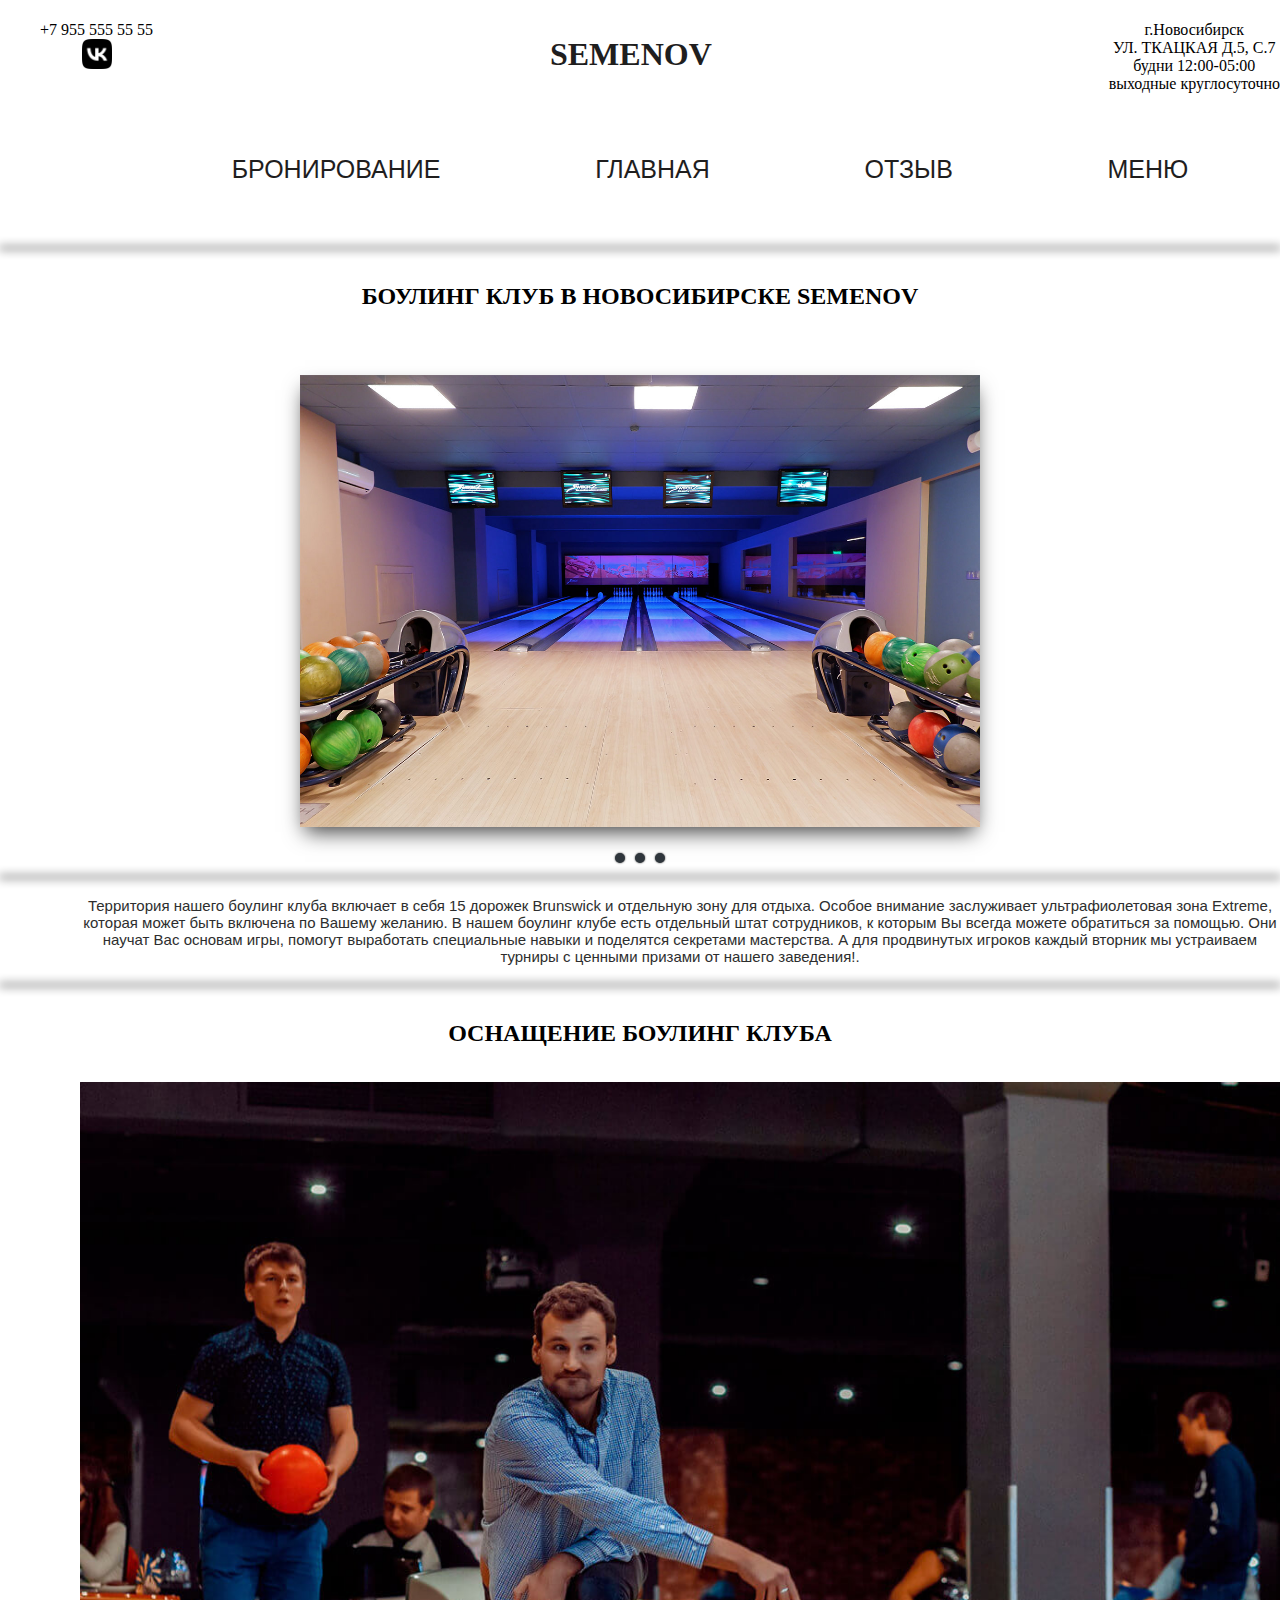
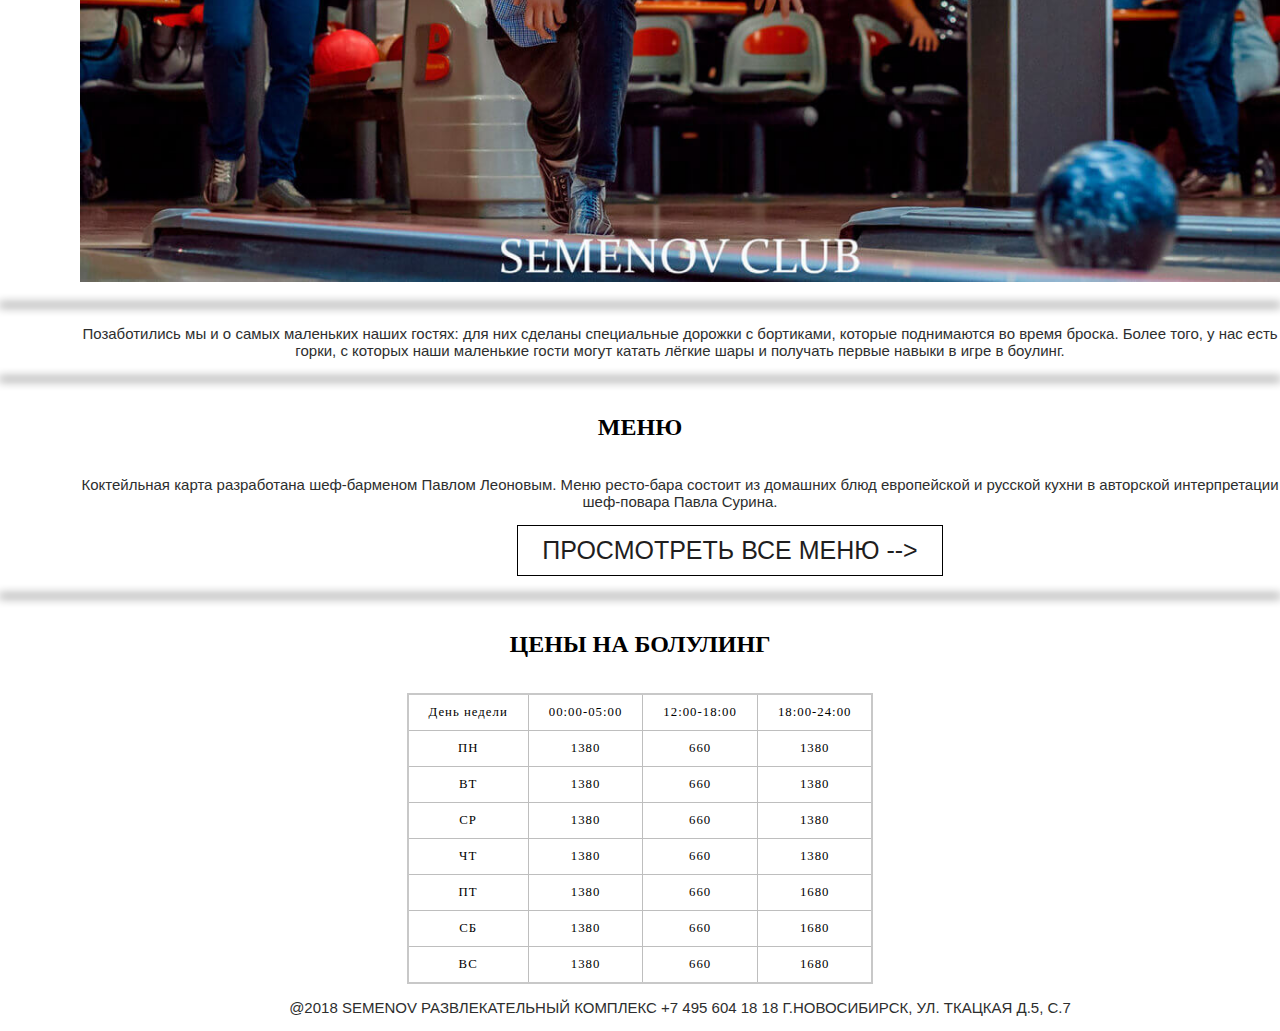
<file: index.html>
<!DOCTYPE html>
<html lang="ru">
  <head>
    <link rel="stylesheet" href="style.css">
    <meta charset="utf-8">
    <meta name="viewport" content="width=device-width, initial-scale=1.0">
    <title>Заголовок страницы</title>
   

    <meta property="og:title" content="Заголовок страницы в OG">
    <meta property="og:description" content="Описание страницы в OG">
    <meta property="og:image" content="https://example.com/image.jpg">
    <meta property="og:url" content="https://example.com/">
  
  <body>
    
    <header>
      <div class="left">+7 955 555 55 55<br>
        <a href="https://vk.com/id232862225"><img src="вк.png" width="30" height="30"></a> 
      </div>
      <div class="right">г.Новосибирск<br> УЛ. ТКАЦКАЯ Д.5, С.7<br>будни 12:00-05:00<br>выходные круглосуточно</div>
      <h1><a href="index.html">  SEMENOV</a></h1>
     
      
      <h3>
        <nav>
          <ul>
            <div class="btngr">
            <button><a href="index3.html">Бронирование</a></button>
            <button><a href="index.html">Главная</a></button>
            <button><a href="index2.html"> Отзыв</a></button>
            <button><a href="index1.html"> Меню</a></button>
            </div>
          </ul>
        </nav>
      </h3>
     
    </header>
    <hr> 
    <main>
      <article>
        <section>
          <h2>БОУЛИНГ КЛУБ В НОВОСИБИРСКЕ SEMENOV</h2>
          <div class="adaptivny-slayder">
            <input type="radio" name="kadoves" id="slaid1" checked>
            <input type="radio" name="kadoves" id="slaid2">
            <input type="radio" name="kadoves" id="slaid3">
             
            <div class="kadoves">
            <label for="slaid1"></label>
            <label for="slaid2"></label>
            <label for="slaid3"></label>
            </div>
             
            <div class="adaptivny-slayder-lasekun">
            <div class="abusteku-deagulus">
            <img src="боулинг2.jpg"/>
            <img src="боулинг3jpg.jpg"/>
            <img src="боулинг4jpg.jpg"/>
            </div>
            </div>
          </div>
          <hr> 
          <p>Территория нашего боулинг клуба включает в себя 15 дорожек Brunswick и отдельную зону для отдыха. Особое внимание заслуживает ультрафиолетовая зона Extreme, которая может быть включена по Вашему желанию.

            В нашем боулинг клубе есть отдельный штат сотрудников, к которым Вы всегда можете обратиться за помощью. Они научат Вас основам игры, помогут выработать специальные навыки и поделятся секретами мастерства. А для продвинутых игроков каждый вторник мы устраиваем турниры с ценными призами от нашего заведения!.</p>
            <hr> 
          </section>
        <section>
          <h2>ОСНАЩЕНИЕ БОУЛИНГ КЛУБА</h2>
          <p><img src="1.jpg"/></p>
          <hr> 
          <p>Позаботились мы и о самых маленьких наших гостях: для них сделаны специальные дорожки с бортиками, которые поднимаются во время броска. Более того, у нас есть горки, с которых наши маленькие гости могут катать лёгкие шары и получать первые навыки в игре в боулинг.</p>
          <hr> 
        </section>
        	
        <section>
          <h2>МЕНЮ</h2>
          
          <p>Коктейльная карта разработана шеф-барменом Павлом Леоновым. Меню ресто-бара состоит из домашних блюд европейской и русской кухни в авторской интерпретации шеф-повара Павла Сурина.</p>
          <p><button><a href="index1.html"> Просмотреть все меню --></a></button></p>
          <hr> 
          
        </section>
        <section>
          <h2>ЦЕНЫ НА БОЛУЛИНГ</h2>
         
          <p>
          <table>
            <tr>
              <td>День недели</td>
              <td>00:00-05:00</td>
              <td>12:00-18:00</td>
              <td>18:00-24:00</td>
              
            </tr>
            <tr>
              <td>ПН</td>
              <td>1380</td>
              <td>660</td>
              <td>1380</td>
              
            </tr>
            <tr>
              <td>ВТ</td>
              <td>1380</td>
              <td>660</td>
              <td>1380</td>
              
            </tr>
            <tr>
              <td>СР</td>
              <td>1380</td>
              <td>660</td>
              <td>1380</td>
              
            </tr>
            <tr>
              <td>ЧТ</td>
              <td>1380</td>
              <td>660</td>
              <td>1380</td>
              
            </tr>
            <tr>
              <td>ПТ</td>
              <td>1380</td>
              <td>660</td>
              <td>1680</td>
              
            </tr>
            <tr>
              <td>СБ</td>
              <td>1380</td>
              <td>660</td>
              <td>1680</td>
              
            </tr>
            <tr>
              <td>ВС</td>
              <td>1380</td>
              <td>660</td>
              <td>1680</td>
              
            </tr>
          </table>
        </p>
        </section>
      
      </article>
    </main>
    <footer>
      <p>@2018 SEMENOV РАЗВЛЕКАТЕЛЬНЫЙ КОМПЛЕКС
        +7 495 604 18 18
        
        Г.НОВОСИБИРСК, УЛ. ТКАЦКАЯ Д.5, С.7</p>
    </footer>
    <!-- сюда можно подключить jquery <script src="scripts/app.js" defer></script> -->
  </body>
</html>
</file>
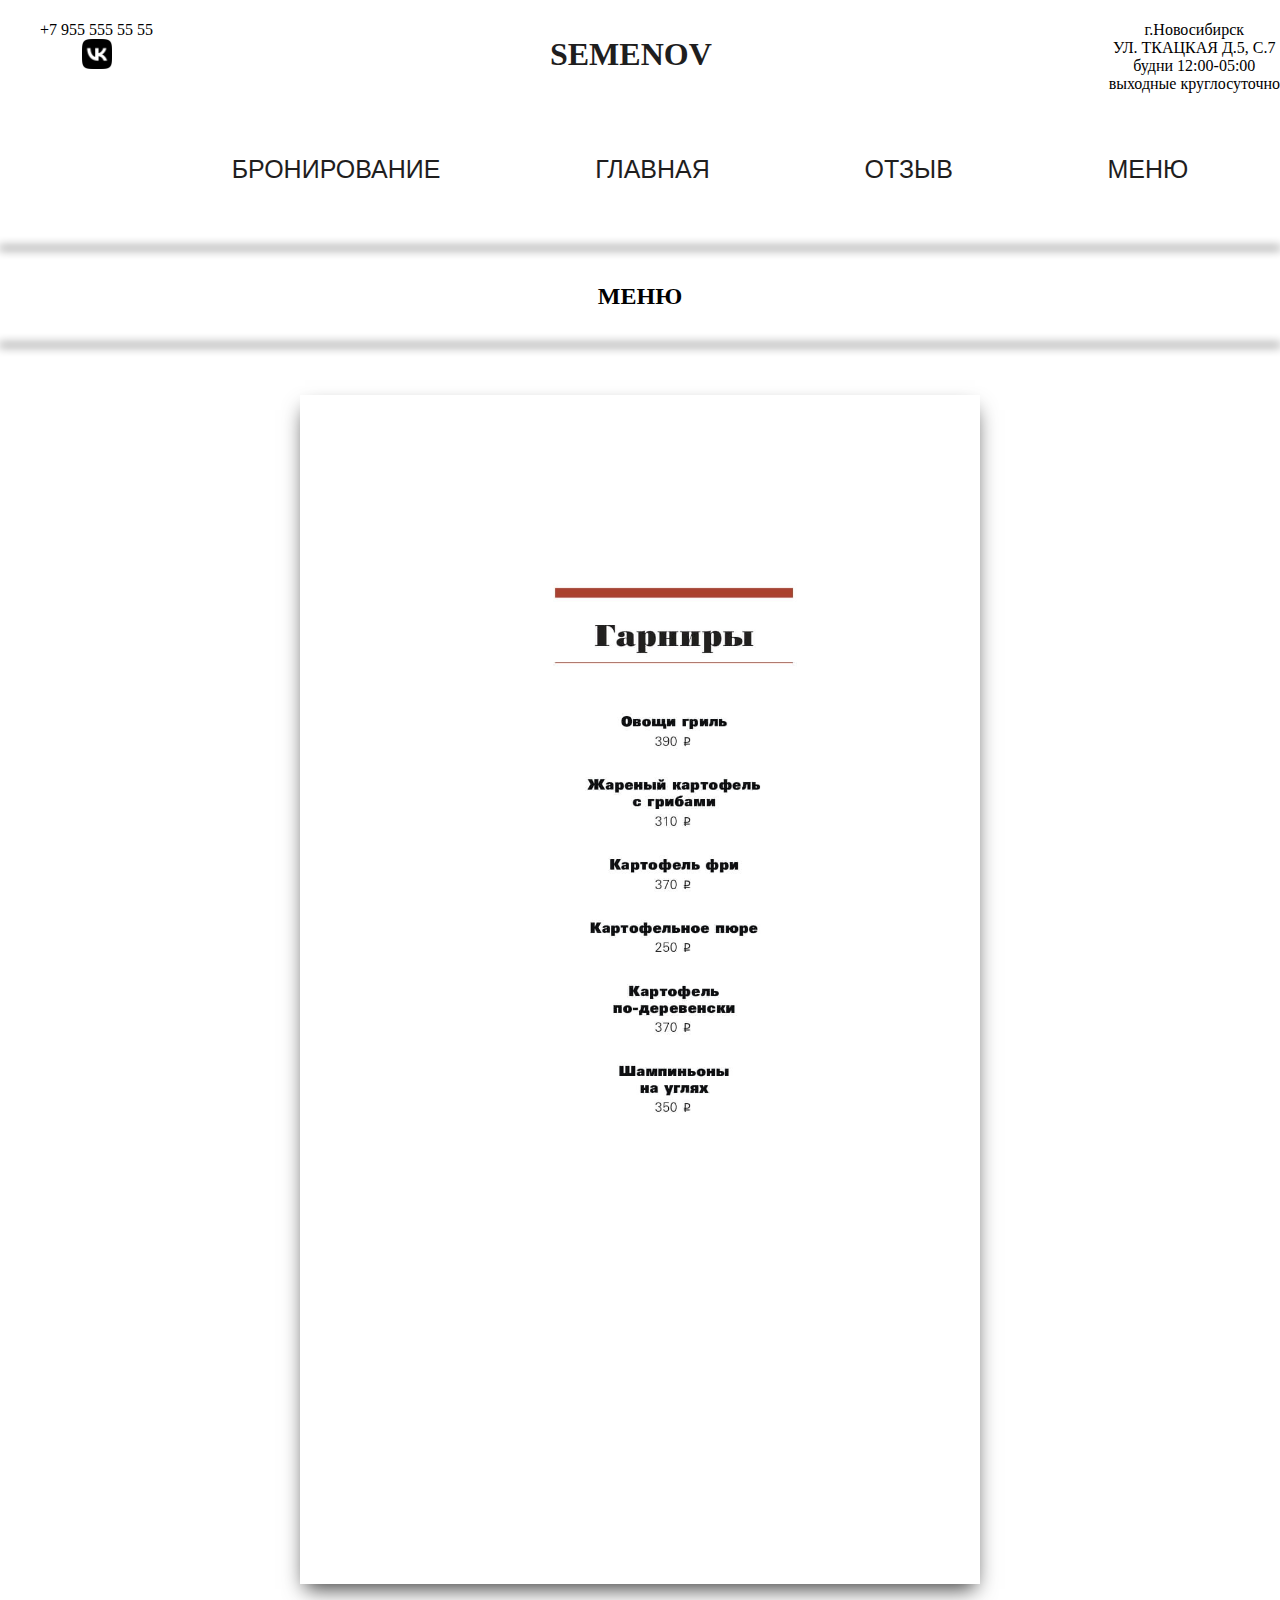
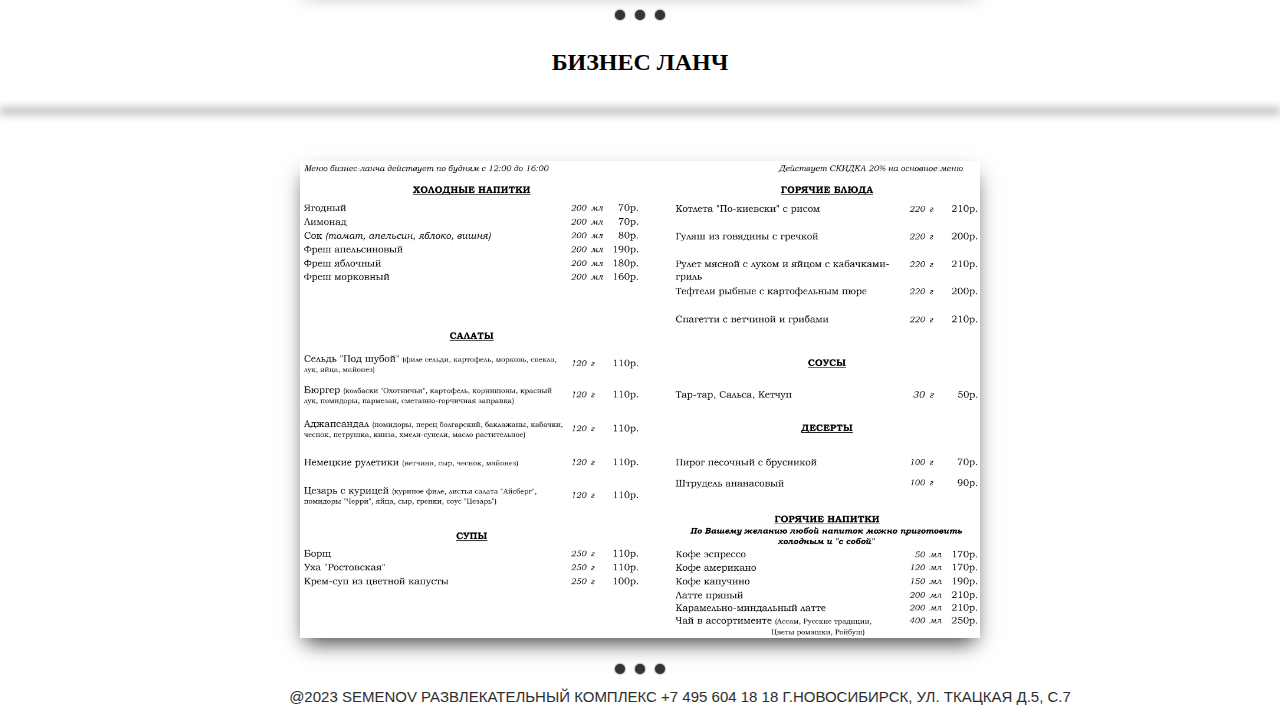
<file: index1.html>
<!DOCTYPE html>
<html lang="ru">
  <head>
    <link rel="stylesheet" href="style.css">
    <meta charset="utf-8">
    <meta name="viewport" content="width=device-width, initial-scale=1.0">
    <title>Заголовок страницы</title>
   

    <meta property="og:title" content="Заголовок страницы в OG">
    <meta property="og:description" content="Описание страницы в OG">
    <meta property="og:image" content="https://example.com/image.jpg">
    <meta property="og:url" content="https://example.com/">
  </head>
  <body>
    
    <header>
        <div class="left">+7 955 555 55 55<br>
            <a href="https://vk.com/id232862225"><img src="вк.png" width="30" height="30"></a> 
          </div>
          <div class="right">г.Новосибирск<br> УЛ. ТКАЦКАЯ Д.5, С.7<br>будни 12:00-05:00<br>выходные круглосуточно</div>
          <h1><a href="index.html">  SEMENOV</a></h1>
      
      <h3>
        <nav>
          <ul>
            <div class="btngr">
                <button><a href="index3.html">Бронирование</a></button>
                <button><a href="index.html">Главная</a></button>
                <button><a href="index2.html"> Отзыв</a></button>
                <button><a href="index1.html"> Меню</a></button>
            </div>
          </ul>
        </nav>
      </h3>
     
    </header>
    <hr> 
    <main>
      <article>
        <section>
          <h2>МЕНЮ</h2>
          <hr>
          <div class="adaptivny-slayder">
            <input type="radio" name="kadoves" id="slaid1" checked>
            <input type="radio" name="kadoves" id="slaid2">
            <input type="radio" name="kadoves" id="slaid3">
             
            <div class="kadoves">
            <label for="slaid1"></label>
            <label for="slaid2"></label>
            <label for="slaid3"></label>
            </div>
             
            <div class="adaptivny-slayder-lasekun">
            <div class="abusteku-deagulus">
                <img src="меню1.jpg"/>
                <img src="меню2.jpg"/>
                <img src="меню3.jpg"/>
            </div>
            </div>
          </div>
         
          </section>
        <section>
          <h2>БИЗНЕС ЛАНЧ</h2>
          <hr>
          <div class="adaptivny-slayder">
            <input type="radio" name="kadoves" id="slaid1" checked>
            <input type="radio" name="kadoves" id="slaid2">
            <input type="radio" name="kadoves" id="slaid3">
             
            <div class="kadoves">
            <label for="slaid1"></label>
            <label for="slaid2"></label>
            <label for="slaid3"></label>
            </div>
             
            <div class="adaptivny-slayder-lasekun">
            <div class="abusteku-deagulus">
            <img src="бизнесланч1jpg.jpg"/>
            <img src="бизнесланч1jpg.jpg"/>
            <img src="бизнесланч1jpg.jpg"/>
            </div>
            </div>
          </div>
        </section>
        
      
      </article>
    </main>
    <footer>
      <p>@2023 SEMENOV РАЗВЛЕКАТЕЛЬНЫЙ КОМПЛЕКС
        +7 495 604 18 18
        
        Г.НОВОСИБИРСК, УЛ. ТКАЦКАЯ Д.5, С.7</p>
    </footer>
    <!-- сюда можно подключить jquery <script src="scripts/app.js" defer></script> -->
  </body>
</html>
</file>
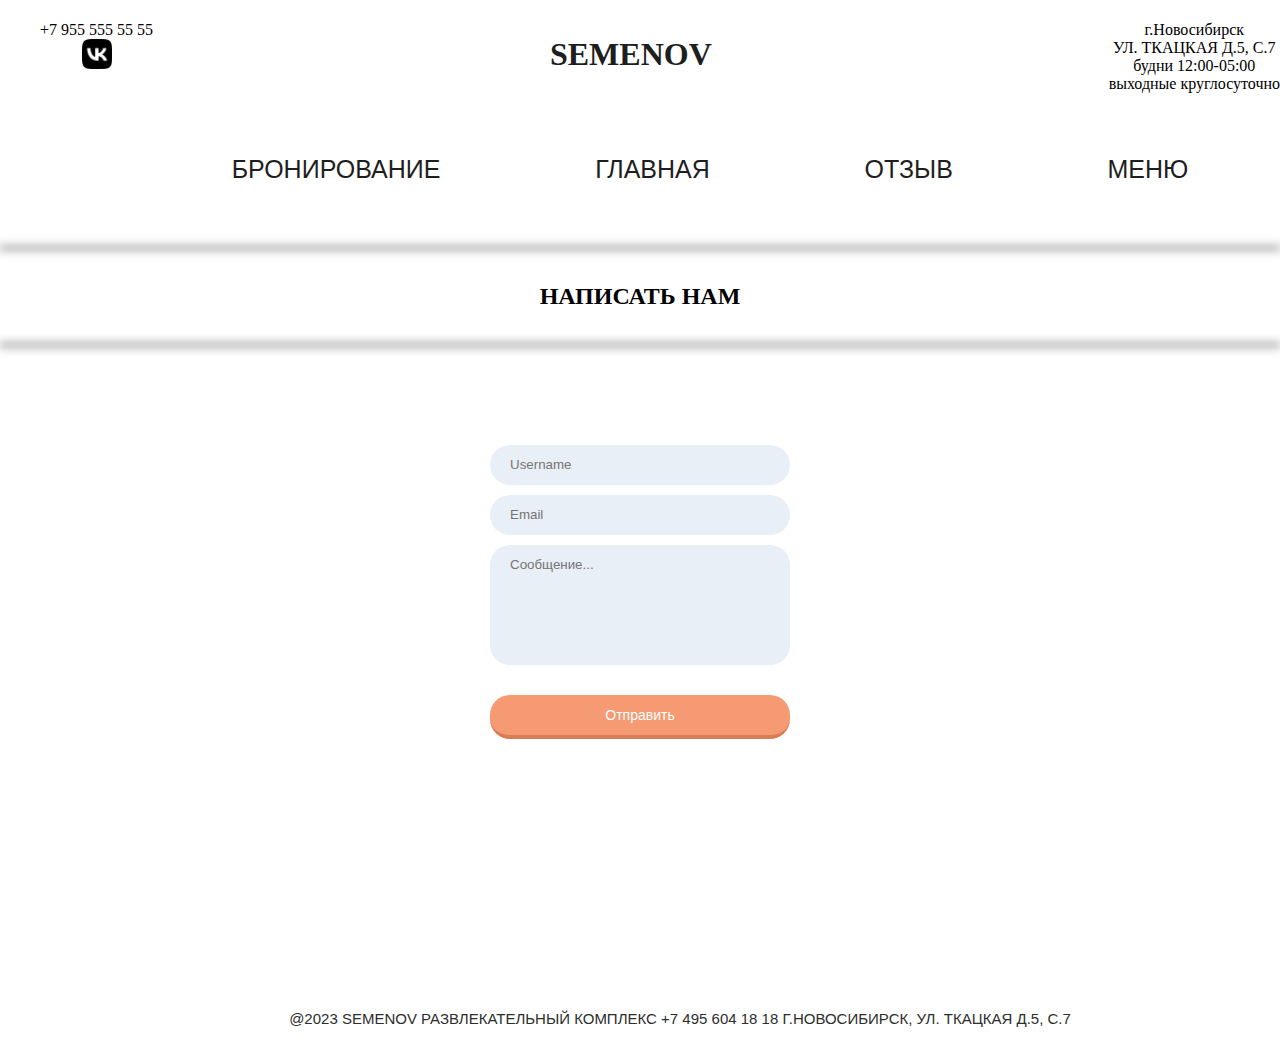
<file: index2.html>
<!DOCTYPE html>
<html lang="ru">
  <head>
    <link rel="stylesheet" href="style1.css">
    
    <meta charset="utf-8">
    <meta name="viewport" content="width=device-width, initial-scale=1.0">
    <title>Заголовок страницы</title>
   

    <meta property="og:title" content="Заголовок страницы в OG">
    <meta property="og:description" content="Описание страницы в OG">
    <meta property="og:image" content="https://example.com/image.jpg">
    <meta property="og:url" content="https://example.com/">
  </head>
  <body>
    
    <header>

        <div class="left">+7 955 555 55 55<br>
            <a href="https://vk.com/id232862225"><img src="вк.png" width="30" height="30"></a> 
          </div>
          <div class="right">г.Новосибирск<br> УЛ. ТКАЦКАЯ Д.5, С.7<br>будни 12:00-05:00<br>выходные круглосуточно</div>
          <h1><a href="index.html">  SEMENOV</a></h1>
      <h3>
        <nav>
          <ul>
            <div class="btngr">
                <button><a href="index3.html">Бронирование</a></button>
                <button><a href="index.html">Главная</a></button>
                <button><a href="index2.html"> Отзыв</a></button>
                <button><a href="index1.html"> Меню</a></button>
            </div>
          </ul>
        </nav>
      </h3>
     
    </header>
    <hr> 
    
        <section>
          <h2>НАПИСАТЬ НАМ</h2>
          <hr>
          <form class="decor">
           
            <div class="circle"></div>
            <div class="form-inner">
            
            <input type="text" placeholder="Username">
            <input type="email" placeholder="Email">
            <textarea placeholder="Сообщение..." rows="3"></textarea>
            <input type="submit" value="Отправить">
            </div>
            </form>
        </section>
    
    <footer>
      <p>@2023 SEMENOV РАЗВЛЕКАТЕЛЬНЫЙ КОМПЛЕКС
        +7 495 604 18 18
        
        Г.НОВОСИБИРСК, УЛ. ТКАЦКАЯ Д.5, С.7</p>
    </footer>
    <!-- сюда можно подключить jquery <script src="scripts/app.js" defer></script> -->
  </body>
</html>
</file>
<file: style.css>
body {
font-family: 'Lato', Verdana;
background: white(176, 204, 233);
overflow: auto;
height: 100%;
padding: 0;
max-height: 100%;
margin:0;

}
hr{
  margin: 20px 0;
	padding: 0;
	height: 0;
	border: none;
	box-shadow: 0 0 10px 1px black;
}
.adaptivny-slayder {
  position: relative;
  max-width: 680px;
  margin: 50px auto;
  box-shadow: 0 10px 20px -5px rgba(0, 0, 0, 0.75);
}
* {
  box-sizing: border-box;
}
body {
  background: #ffffff;
}
.postcard {
  max-width: 350px;
  margin: 50px auto 0;
  padding: 20px;
  background: #ffffff;
  border: 10px solid transparent;
  border-image: 10 repeating-linear-gradient(135deg, #C42061, #C42061 10px, transparent 10px, transparent 20px, #ffffff 20px, #ffffff 30px, transparent 30px, transparent 40px);
  font-family: 'Playfair Display';
  color: #605756;
}
.form-row {
  margin-bottom: 15px;
}
.form-row input[type="text"], .form-row input[type="email"], .form-row textarea {
  width: 100%;
  padding: 0 10px;
  line-height: 35px;
  border-width: 0;
  outline: none;
  background: transparent url(https://html5book.ru/wp-content/uploads/2016/12/bg-form.png) bottom left repeat-x;
  background-size: 8px 35px;
  font-family: 'Playfair Display';
}
.form-row textarea {
  background-attachment: local;
  background-repeat: repeat;
  resize: none;
}
.form-row input[type="submit"] {
  padding: 10px 20px;
  margin-top: 10px;
  background: #ffffff;
  border-width: 0;
  cursor: pointer;
  outline: none;
  font-family: 'Playfair Display';
  font-size: 13px;
  letter-spacing: 1px;
  color: #fffdee;
  text-transform: uppercase;
  transition: 1s cubic-bezier(.165, .84, .44, 1);
}
.form-row input[type=submit]:hover {
  background: #ffffff;
}
.adaptivny-slayder input[name="kadoves"] {
  display: none;
}

.kadoves {
  position: absolute;
  left: 0;
  bottom: -40px;
  text-align: center;
  width: 100%;
}

.kadoves label {
  display: inline-block;
  width: 8px;
  height: 8px;
  cursor: pointer;
  margin: 0 3px;
  box-shadow: 0 0 2px 0 rgba(0, 0, 0, .8);
  border-radius: 50%;
  border: 5px solid #2f363c;
  background-color: #738290;
}

#slaid1:checked~.kadoves label[for="slaid1"] {
  background-color: white;
}

#slaid2:checked~.kadoves label[for="slaid2"] {
  background-color: white;
}

#slaid3:checked~.kadoves label[for="slaid3"] {
  background-color: white;
}

.adaptivny-slayder-lasekun {
  overflow: hidden;
   
}

.abusteku-deagulus {
  display: flex;
  width: 100%;
  transition: all 0.5s;
}

.abusteku-deagulus img {
  width: 100%;
  flex-shrink:0;
}

#slaid1:checked~adaptivny-slayder-lasekun abusteku-deagulus {
  transform: translate(0);
}

#slaid2:checked~.adaptivny-slayder-lasekun .abusteku-deagulus {
  transform: translateX(-100%);
}

#slaid3:checked~.adaptivny-slayder-lasekun .abusteku-deagulus {
  transform: translateX(-200%);
}


header{
    top: 15000px; 
    left: 2000px;
    background:rgb(255, 255, 255);
    background-size: cover;
    border-radius:  15px 15px 15px 15px;
    text-align: center;
  
    
}
h1{
  top: 15000px; 
    left: 2000px;
    background:white;
    /*background: url(fon.jpg);*/
    border-radius:  15px 15px 0 0;
   
    padding: 15px;
    text-align: center;
}
h3{
  top: 15000px; 
    left: 2000px;
    background:white;
    /*background: url(fon.jpg);*/
    border-radius:   0 0 15px 15px;
    text-align: center;
    padding: 15px;
   
}
h2{
  position:relative;
    background:white;
    border-radius:  15px 15px 15px 15px;
    padding: 15px;
    text-align: center;
}
table {
  border-collapse: collapse;
 margin: auto;
  border: 2px solid rgb(200,200,200);
  letter-spacing: 1px;
  font-size: 0.8rem;
}

td, th {
  border: 1px solid rgb(190,190,190);
  padding: 10px 20px;
}

th {
  background-color: rgb(235,235,235);
}

td {
  text-align: center;
}

tr:nth-child(0) td {
  background-color: rgb(250,250,250);
}



caption {
  padding: 10px;
}
button{
  background-color:white;
  font-family: 'Roboto',sans-serif;
    border: 1px solid black;
    color:rgb(41, 40, 40);
    cursor: pointer;
    margin: auto;
  margin-left: 100px;
  padding: 10px 24px;
  text-decoration: none;
  font-size: 25px;
  text-transform: uppercase;
  font-weight: 100px;   
}
.btngr button{


  background-color:white;
  font-family: 'Roboto',sans-serif;
    border: 0.5px solid white;
    color:rgb(41, 40, 40);
    cursor: pointer;
  margin-left: 100px;
  padding: 10px 24px;
  text-decoration: none;
  font-size: 25px;
  text-transform: uppercase;
  font-weight: 100px;   
}
a{
  text-decoration: none;
  color: rgb(31, 30, 30);
}
img{
  
  max-width:100% ;
  height: auto;
}

a:hover{
 border-bottom: 5px;
  color: rgb(128, 127, 127);
}

p{
  margin-left: 80px;
  margin-right: 80x;
color: #2d2e2e;
position:relative;
text-align: center;
font-size: 15px;
font-family:Arial, Helvetica, sans-serif
}


form{
  background: url(боулинг.jpg);
  background-size: 100%;
      border-radius: 5px;
      size: 500px;
      height: 600px;
          width: 1200px;
    
}
/*--------*/
form {
  width: 300px;
  margin: 0 auto;
  padding: 20px;

  background-color: #ffffff;
  border-radius: 10px;
  box-shadow: 0 0 10px #cccccc;
}

label {
  display: block;
  margin-bottom: 5px;
}

input {
  width: 95%;
  height: 24px;
  margin-bottom: 10px;
}

output {
  display: inline-block;
  width: 30px;
  height: 20px;
  margin: 0 5px 10px;

  text-align: center;
}

input,
output {
  padding: 2px 5px;

  font-family: "Roboto", sans-serif;
  vertical-align: middle;

  border: 1px solid #cccccc;
  border-radius: 5px;
}

input[type="submit"] {
  display: inline-block;
  width: auto;
  height: auto;
  margin: 0 5px;
  padding: 6px 15px;

  color: #ffffff;

  background-color: #2c3e50;
  border: none;
  border-radius: 5px;
}

.one-third-width {
  width: 33.3%;
}

.two-third-width {
  width: 66.6%;
}

.half-width {
  width: 50%;
}

.one-third-width,
.two-third-width,
.half-width {
  display: inline-block;
  margin-right: -4px;
}

.one-third-width input,
.two-third-width input {
  width: 80%;
}

.half-width input {
  width: 80%;
}

.half-width input[type="range"] {
  width: 50%;
}

.output-area {
  vertical-align: top;
}

.buttons {
  margin-top: 10px;

  text-align: center;
}
.right{
  float: right;
 
  margin-right: 40x;
}
.left{
  float: left;
  margin-left: 40px;
  
}
</file>
<file: style1.css>
body {
    font-family: 'Lato', Verdana;
    background: white(176, 204, 233);
    overflow: auto;
    height: 100%;
    padding: 0;
    max-height: 100%;
    margin:0;
    
    }
    hr{
      margin: 20px 0;
        padding: 0;
        height: 0;
        border: none;
        box-shadow: 0 0 10px 1px black;
    }
    .adaptivny-slayder {
      position: relative;
      max-width: 680px;
      margin: 50px auto;
      box-shadow: 0 10px 20px -5px rgba(0, 0, 0, 0.75);
    }
    * {
      box-sizing: border-box;
    }
    body {
      background: #ffffff;
    }
    .postcard {
      max-width: 350px;
      margin: 50px auto 0;
      padding: 20px;
      background: #ffffff;
      border: 10px solid transparent;
      border-image: 10 repeating-linear-gradient(135deg, #C42061, #C42061 10px, transparent 10px, transparent 20px, #ffffff 20px, #ffffff 30px, transparent 30px, transparent 40px);
      font-family: 'Playfair Display';
      color: #605756;
    }
    .form-row {
      margin-bottom: 15px;
    }
    .form-row input[type="text"], .form-row input[type="email"], .form-row textarea {
      width: 100%;
      padding: 0 10px;
      line-height: 35px;
      border-width: 0;
      outline: none;
      background: transparent url(https://html5book.ru/wp-content/uploads/2016/12/bg-form.png) bottom left repeat-x;
      background-size: 8px 35px;
      font-family: 'Playfair Display';
    }
    .form-row textarea {
      background-attachment: local;
      background-repeat: repeat;
      resize: none;
    }
    .form-row input[type="submit"] {
      padding: 10px 20px;
      margin-top: 10px;
      background: #ffffff;
      border-width: 0;
      cursor: pointer;
      outline: none;
      font-family: 'Playfair Display';
      font-size: 13px;
      letter-spacing: 1px;
      color: #fffdee;
      text-transform: uppercase;
      transition: 1s cubic-bezier(.165, .84, .44, 1);
    }
    .form-row input[type=submit]:hover {
      background: #ffffff;
    }
    .adaptivny-slayder input[name="kadoves"] {
      display: none;
    }
    
    .kadoves {
      position: absolute;
      left: 0;
      bottom: -40px;
      text-align: center;
      width: 100%;
    }
    
    .kadoves label {
      display: inline-block;
      width: 8px;
      height: 8px;
      cursor: pointer;
      margin: 0 3px;
      box-shadow: 0 0 2px 0 rgba(0, 0, 0, .8);
      border-radius: 50%;
      border: 5px solid #2f363c;
      background-color: #738290;
    }
    
    #slaid1:checked~.kadoves label[for="slaid1"] {
      background-color: white;
    }
    
    #slaid2:checked~.kadoves label[for="slaid2"] {
      background-color: white;
    }
    
    #slaid3:checked~.kadoves label[for="slaid3"] {
      background-color: white;
    }
    
    .adaptivny-slayder-lasekun {
      overflow: hidden;
       
    }
    
    .abusteku-deagulus {
      display: flex;
      width: 100%;
      transition: all 0.5s;
    }
    
    .abusteku-deagulus img {
      width: 100%;
      flex-shrink:0;
    }
    
    #slaid1:checked~adaptivny-slayder-lasekun abusteku-deagulus {
      transform: translate(0);
    }
    
    #slaid2:checked~.adaptivny-slayder-lasekun .abusteku-deagulus {
      transform: translateX(-100%);
    }
    
    #slaid3:checked~.adaptivny-slayder-lasekun .abusteku-deagulus {
      transform: translateX(-200%);
    }
    
    
    header{
        top: 15000px; 
        left: 2000px;
        background:rgb(255, 255, 255);
        background-size: cover;
        border-radius:  15px 15px 15px 15px;
        text-align: center;
      
        
    }
    h1{
      top: 15000px; 
        left: 2000px;
        background:white;
        /*background: url(fon.jpg);*/
        border-radius:  15px 15px 0 0;
       
        padding: 15px;
        text-align: center;
    }
    h3{
      top: 15000px; 
        left: 2000px;
        background:white;
        /*background: url(fon.jpg);*/
        border-radius:   0 0 15px 15px;
        text-align: center;
        padding: 15px;
       
    }
    h2{
      position:relative;
        background:white;
        border-radius:  15px 15px 15px 15px;
        padding: 15px;
        text-align: center;
    }
    table {
      border-collapse: collapse;
     margin: auto;
      border: 2px solid rgb(200,200,200);
      letter-spacing: 1px;
      font-size: 0.8rem;
    }
    
    td, th {
      border: 1px solid rgb(190,190,190);
      padding: 10px 20px;
    }
    
    th {
      background-color: rgb(235,235,235);
    }
    
    td {
      text-align: center;
    }
    
    tr:nth-child(0) td {
      background-color: rgb(250,250,250);
    }
    
    
    
    caption {
      padding: 10px;
    }
    button{
      background-color:white;
      font-family: 'Roboto',sans-serif;
        border: 1px solid black;
        color:rgb(41, 40, 40);
        cursor: pointer;
        margin: auto;
      margin-left: 100px;
      padding: 10px 24px;
      text-decoration: none;
      font-size: 25px;
      text-transform: uppercase;
      font-weight: 100px;   
    }
    .btngr button{
    
    
      background-color:white;
      font-family: 'Roboto',sans-serif;
        border: 0.5px solid white;
        color:rgb(41, 40, 40);
        cursor: pointer;
      margin-left: 100px;
      padding: 10px 24px;
      text-decoration: none;
      font-size: 25px;
      text-transform: uppercase;
      font-weight: 100px;   
    }
    a{
      text-decoration: none;
      color: rgb(31, 30, 30);
    }
    
    
    a:hover{
     border-bottom: 5px;
      color: rgb(128, 127, 127);
    }
    
    p{
      margin-left: 80px;
      margin-right: 80x;
    color: #2d2e2e;
    position:relative;
    text-align: center;
    font-size: 15px;
    font-family:Arial, Helvetica, sans-serif
    }
    
    
    form{
      background: url(боулинг.jpg);
      background-size: 100%;
          border-radius: 5px;
          size: 500px;
          height: 600px;
              width: 1200px;
        
    }
    * {
        box-sizing: border-box;
     }
     body {
        background: #ffffff;
     }
     .decor {
        position: relative;
        max-width: 400px;
        margin: 50px auto 0;
        background: white;
        border-radius: 30px;
     }
     .form-left-decoration, .form-right-decoration {
        content: "";
        position: absolute;
        width: 50px;
        height: 20px;
        background: #f69a73;
        border-radius: 20px;
     }
     .form-left-decoration {
        bottom: 60px;
        left: -30px;
     }
     .form-right-decoration {
        top: 60px;
        right: -30px;
     }
     .form-left-decoration:before, .form-left-decoration:after, .form-right-decoration:before, .form-right-decoration:after {
        content: "";
        position: absolute;
        width: 50px;
        height: 20px;
        border-radius: 30px;
        background: white;
     }
     .form-left-decoration:before {
        top: -20px;
     }
     .form-left-decoration:after {
        top: 20px;
        left: 10px;
     }
     .form-right-decoration:before {
        top: -20px;
        right: 0;
     }
     .form-right-decoration:after {
        top: 20px;
        right: 10px;
     }
     .circle {
        position: absolute;
        bottom: 80px;
        left: -55px;
        width: 20px;
        height: 20px;
        border-radius: 50%;
        background: white;
     }
     .form-inner {
        padding: 50px;
     }
     .form-inner input, .form-inner textarea {
        display: block;
        width: 100%;
        padding: 0 20px;
        margin-bottom: 10px;
        background: #E9EFF6;
        line-height: 40px;
        border-width: 0;
        border-radius: 20px;
        font-family: 'Roboto', sans-serif;
     }
     .form-inner input[type="submit"] {
        margin-top: 30px;
        background: #f69a73;
        border-bottom: 4px solid #d87d56;
        color: white;
        font-size: 14px;
     }
     .form-inner textarea {
        resize: none;
     }
     .form-inner h3 {
        margin-top: 0;
        font-family: 'Roboto', sans-serif;
        font-weight: 500;
        font-size: 24px;
        color: #707981;
     }
    .right{
  float: right;
 
  margin-right: 40x;
}
.left{
  float: left;
  margin-left: 40px;
  
}
</file>
